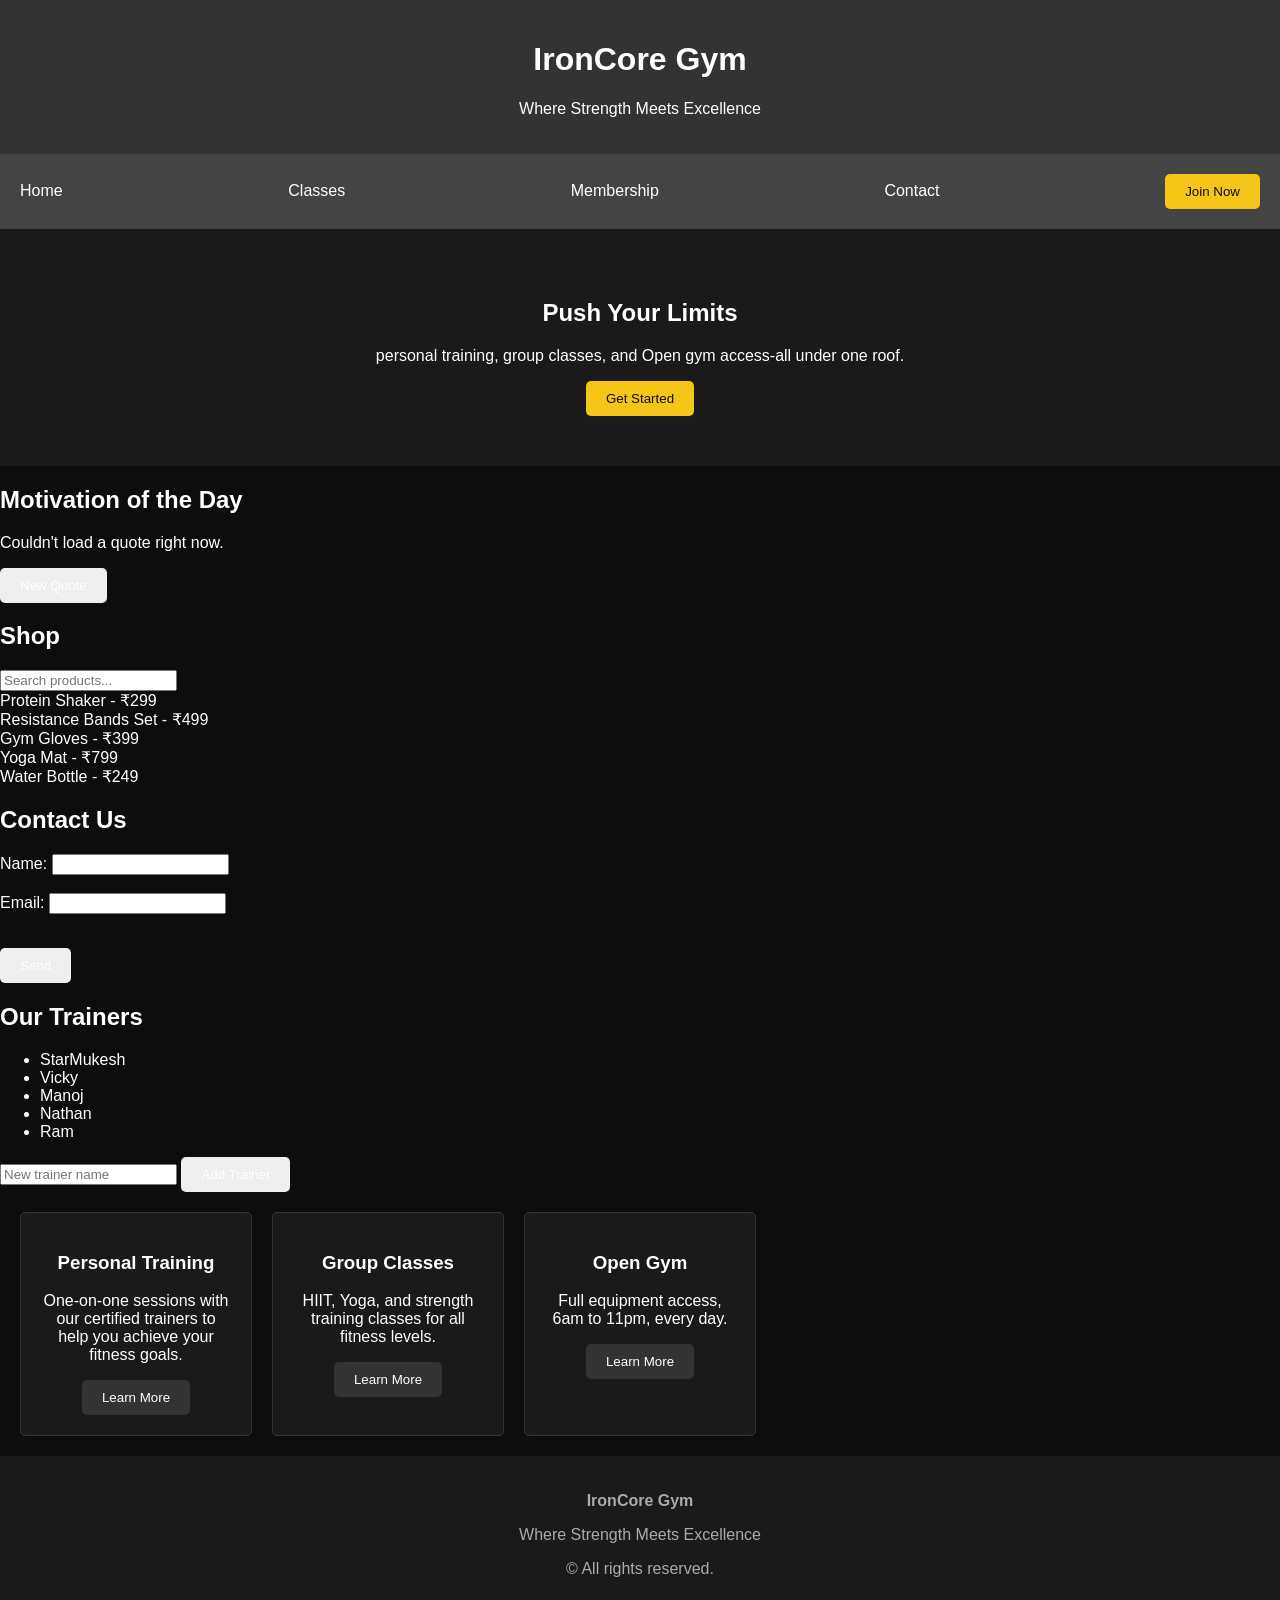
<file: gym.html>
<!DOCTYPE html>
<html lang="en">
<head>
  <meta charset="UTF-8">
  <meta name="viewport" content="width=device-width, initial-scale=1.0">
  <link rel="stylesheet" href="gym.css">
  <title>IronCore Gym</title>
</head>
<body>

  <header>
    <h1>IronCore Gym</h1>
    <p>Where Strength Meets Excellence</p>
  </header>

  <nav>
    <a href="#home">Home</a>
    <a href="#classes">Classes</a>
    <a href="#membership">Membership</a>
    <a href="#contact">Contact</a>
    <button type="button" class="join-btn">Join Now</button>
  </nav>

  <main>
    <section class="hero">
      <h2>Push Your Limits</h2>
      <p>personal training, group classes, and Open gym access-all under one roof.</p>
      <button type="button">Get Started</button>
    </section>

    <section id="quote-section">
    <h2>Motivation of the Day</h2>
    <p id="quote-text">Loading...</p>
    <button type="button" id="new-quote-btn">New Quote</button>
    </section>

    <section id="shop-section">
  <h2>Shop</h2>
  <input type="text" id="search-box" placeholder="Search products...">

  <div id="product-list"></div>

  <div id="product-detail" class="hidden"></div>
</section>

     <section id="contact">
      <h2>Contact Us</h2>
      <form id="contact-form" novalidate>
      <label for="contact-name">Name:</label>
      <input type="text" id="contact-name"><br><br>

      <label for="contact-email">Email:</label>
      <input type="email" id="contact-email"><br><br>

      <p id="form-message"></p>
      <button type="submit">Send</button>
    </form>
  </section>

    <section id="trainers-section">
  <h2>Our Trainers</h2>
  <ul id="trainer-list"></ul>

  <input type="text" id="trainer-input" placeholder="New trainer name">
  <button id="add-trainer-btn" type="button">Add Trainer</button>
</section>

<div id="join-modal" class="modal hidden">
  <div class="modal-box">
    <h2>Join IronCore Gym</h2>
    <p>Leave your name and we'll get your free trial set up.</p>
    <input type="text" placeholder="Your name">
    <br><br>
    <button type="button" id="close-modal">Close</button>
  </div>
</div>

        <div class="card-grid">
      <div class="card">
        <h3>Personal Training</h3>
        <p>One-on-one sessions with our certified trainers to help you achieve your fitness goals.</p>
        <button type="button">Learn More</button>
        <p class="more-info hidden">Sessions are 60 minutes. Includes a custom workout plan and a monthly progress check.</p>
      </div>
      <div class="card">
        <h3>Group Classes</h3>
        <p>HIIT, Yoga, and strength training classes for all fitness levels.</p>
        <button type="button">Learn More</button>
        <p class="more-info hidden">Classes run 45 minutes, up to 15 people per session, all levels welcome.</p>
      </div>
      <div class="card">
        <h3>Open Gym</h3>
        <p>Full equipment access, 6am to 11pm, every day.</p>
        <button type="button">Learn More</button>
        <p class="more-info hidden">Includes cardio, free weights and lockers. No booking needed.</p>
      </div>
    </div>

  <footer>
    <p><strong>IronCore Gym</strong></p>
    <p>Where Strength Meets Excellence</p>
    <p>&copy; All rights reserved.</p>
  </footer>

  <!-- Script goes right before </body>, not in <head> -->
  <script src="gym.js"></script>
</body>
</html>
</file>
<file: gym.css>
body {
  background-color: #0D0D0D;
  color: #FFFFFF;             
  font-family: Arial, sans-serif;
  margin: 0;
}

header {
  background-color: #333;
  color: white;
  padding: 20px;
  text-align: center;
}

nav {
  display: flex;
  justify-content: space-between;
  align-items: center;
  padding: 20px;
  background-color: #444;
  overflow: hidden;
  gap: 15px;
}

nav a {
  color: white;
  text-decoration: none;
}

.hero {
  text-align: center;
  padding: 50px;
  background-color: #1A1A1A;   
}


button {
  padding: 10px 20px;
  border: none;
  border-radius: 5px;
  cursor: pointer;
  color: white;
}

.hero button {
  background-color: #F5C518;
  color: #0D0D0D;
}

.join-btn {
  background-color: #F5C518;
  color: #0D0D0D;
}

.card-grid {
  display: grid;
  grid-template-columns: repeat(auto-fill, minmax(200px, 1fr));
  gap: 20px;
  padding: 20px;
}

.modal {
  position: fixed;
  top: 0;
  left: 0;
  width: 100%;
  height: 100%;
  background-color: rgba(0, 0, 0, 0.7);
  display: flex;
  justify-content: center;
  align-items: center;
}

.modal-box {
  background-color: #1A1A1A;
  padding: 30px;
  border-radius: 8px;
  text-align: center;
}

.hidden {
  display: none;
}

.card {
  background-color: #1A1A1A;   
  border: 1px solid #333;
  border-radius: 5px;
  padding: 20px;
  text-align: center;
}

.card button {
  background-color: #333;
}

footer {
  background-color: #1A1A1A;
  color: #AAAAAA;
  text-align: center;
  padding: 20px;
}

@media (max-width: 480px) {
  .hero h2 {                  
    font-size: 24px;
  }
}
</file>
